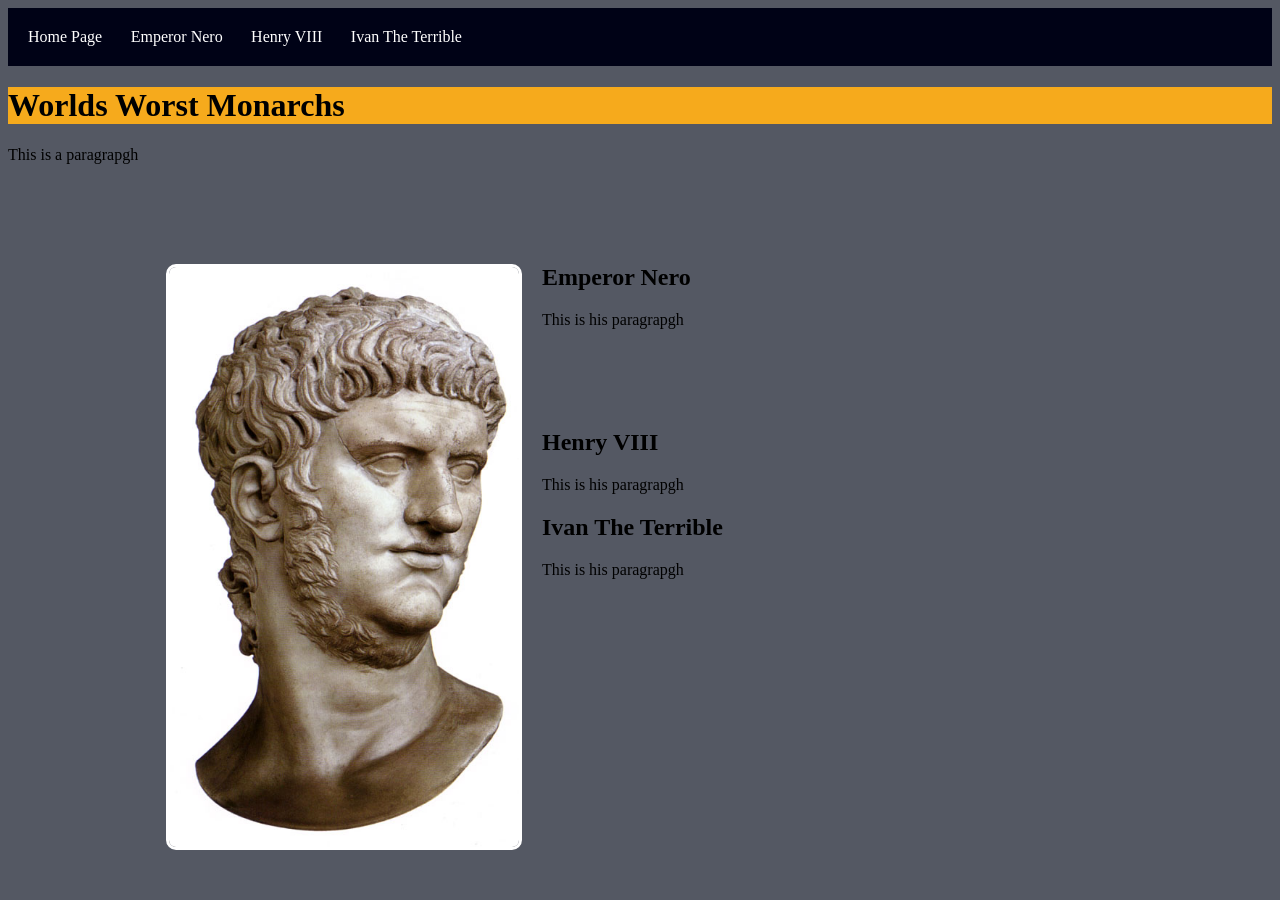
<file: index.html>
<!DOCTYPE html>
<html>
<head>
    <meta charset="UTF-8">
    <title>Worlds Worst Monarchs</title>
    <link rel="stylesheet" href="style.css">
</head>

<nav>
    <a href="index.html">Home Page</a>
    <a href="EmperorNero.html">Emperor Nero</a>
    <a href="HenryVIII.html">Henry VIII</a>
    <a href="IvanTheTerrible.html">Ivan The Terrible</a>

</nav>
<body>

    <div class="worst">
        <h1>Worlds Worst Monarchs</h1> </div>
<p>This is a paragrapgh</p>




<div class="text">
<img src="Nero.jpg" height="50%">
<h2>Emperor Nero</h2>
<p>This is his paragrapgh</p>
</div>

<div class="email"> 
<h2>Henry VIII</h2>
<p>This is his paragrapgh</p>
</div> 

<div class="letter"> 
<h2>Ivan The Terrible</h2>
<p>This is his paragrapgh</p>
</div> 

</div>

</body>
</html>
</file>
<file: style.css>
nav {
    background-color: rgb(0, 2, 22);
    padding: 20px;    
    margin: 0px;
}

body {
    background-color:#545863;
}

a {
    color: white;
    text-decoration: none;
    padding-right: 2%;
}


.worst{
    background-color:#F6AA1C;
}

.Nero{
    background-color:#C6934B;
}

.Henry{
    background-color: #77240B;
}

.Ivan{
    background-color: #67091C;
}

"{
    margin: 0; 
    padding: 0;
    box-sizing: border-box;
}

body{
display: flex;
justify-content: center;
align-items: center;
min-height: 100vh;
background-color: none;
}

.text{
    margin: 100px auto;
    width: 75%; 
}

img{
    max-width: 350px;  
    float: left; 
    border-radius: 10px; 
    border: 3px solid white;
    margin-right: 20px;
    height:75%; 
}
</file>
